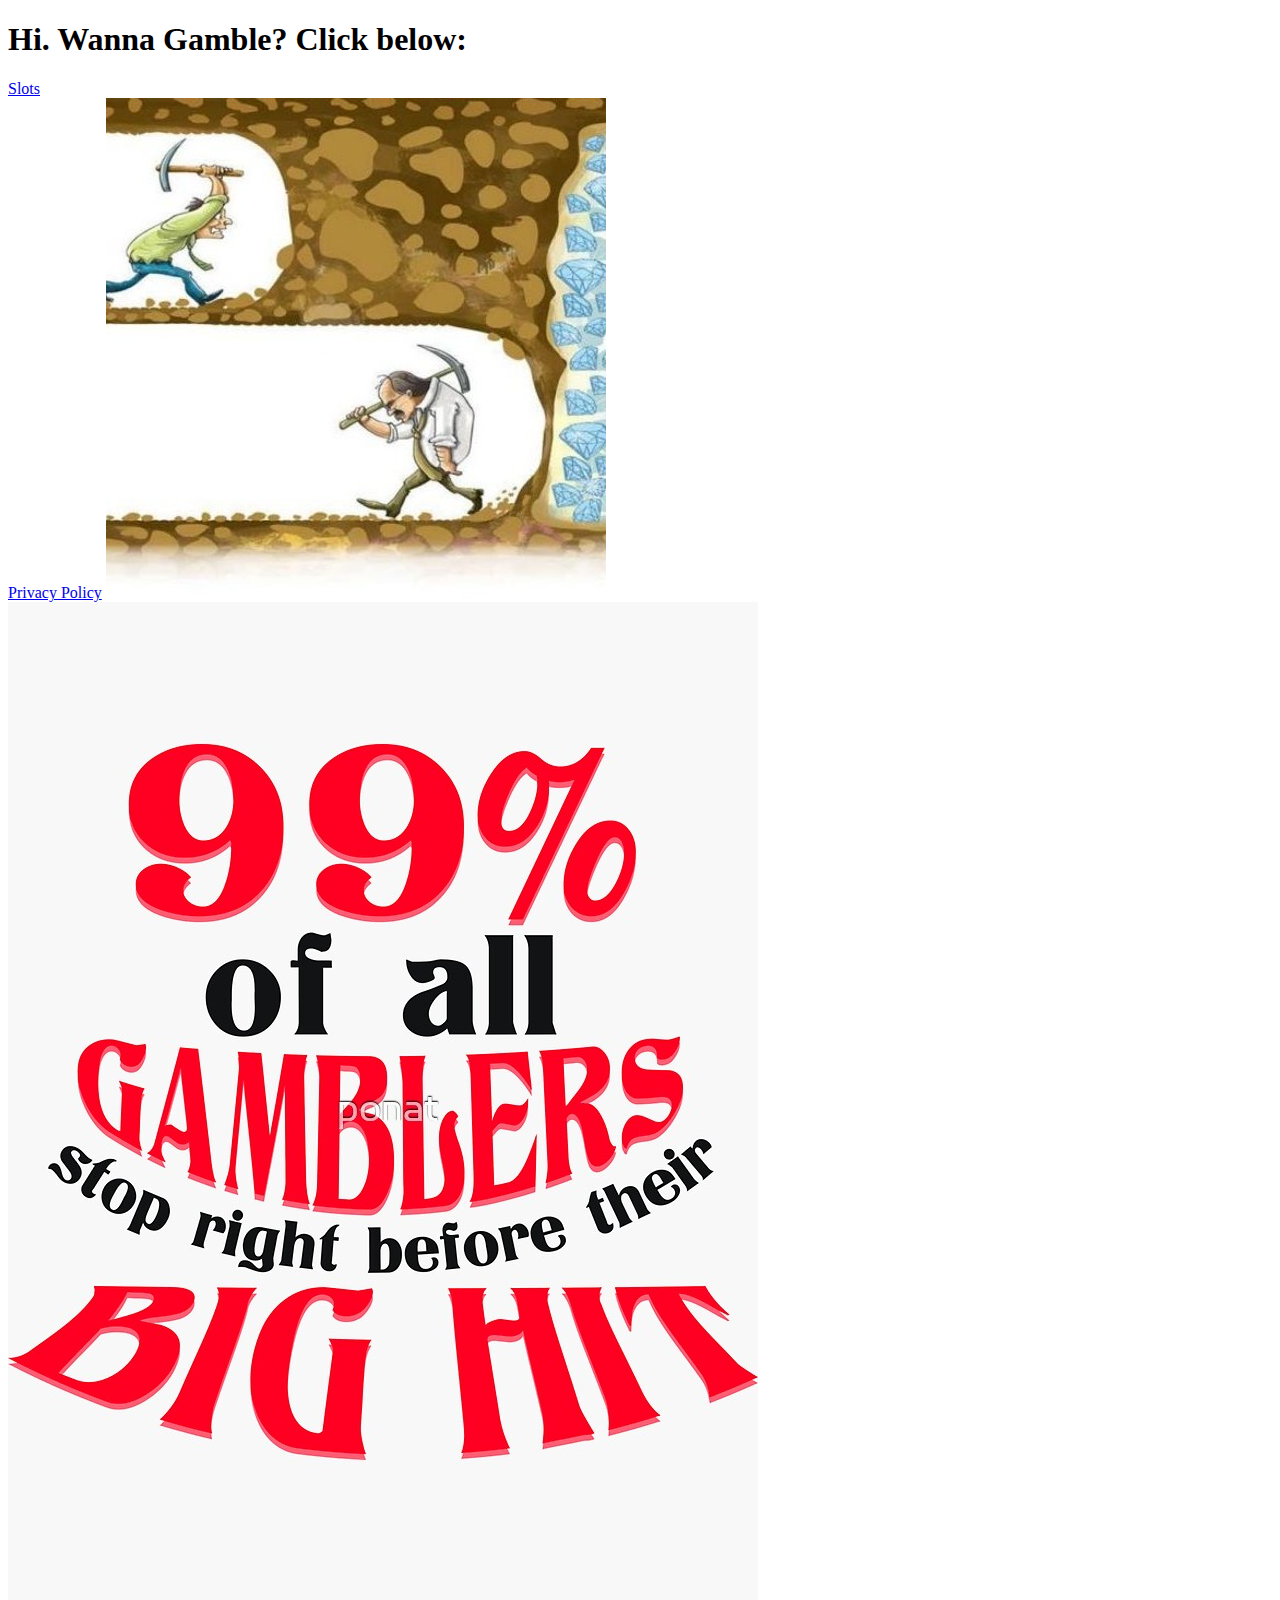
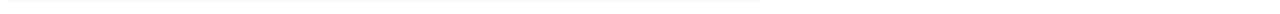
<file: index.html>
<!DOCTYPE html>
<html lang="en">

<head>
    <link rel="stylesheet" href="index.css">
    <meta charset="UTF-8">
    <meta name="viewport" content="width=device-width, initial-scale=1.0">
    <title>Slot Machine Homepage</title>
</head>

<body>
    <h1> Hi. Wanna Gamble? Click below:</h1>
    <a class="slotsLink" href="ad.html">Slots</a>
    <br>
    <a class="privacyLink" href="PrivacyPolicy.html">Privacy Policy</a>
    <img src="img/illegal-image.jpg" alt="people mining but the point is you should gamble">
    <img src="img/illegal-sticker.jpg" alt="a sticker that says you should gamble">
</body>

</html>
</file>
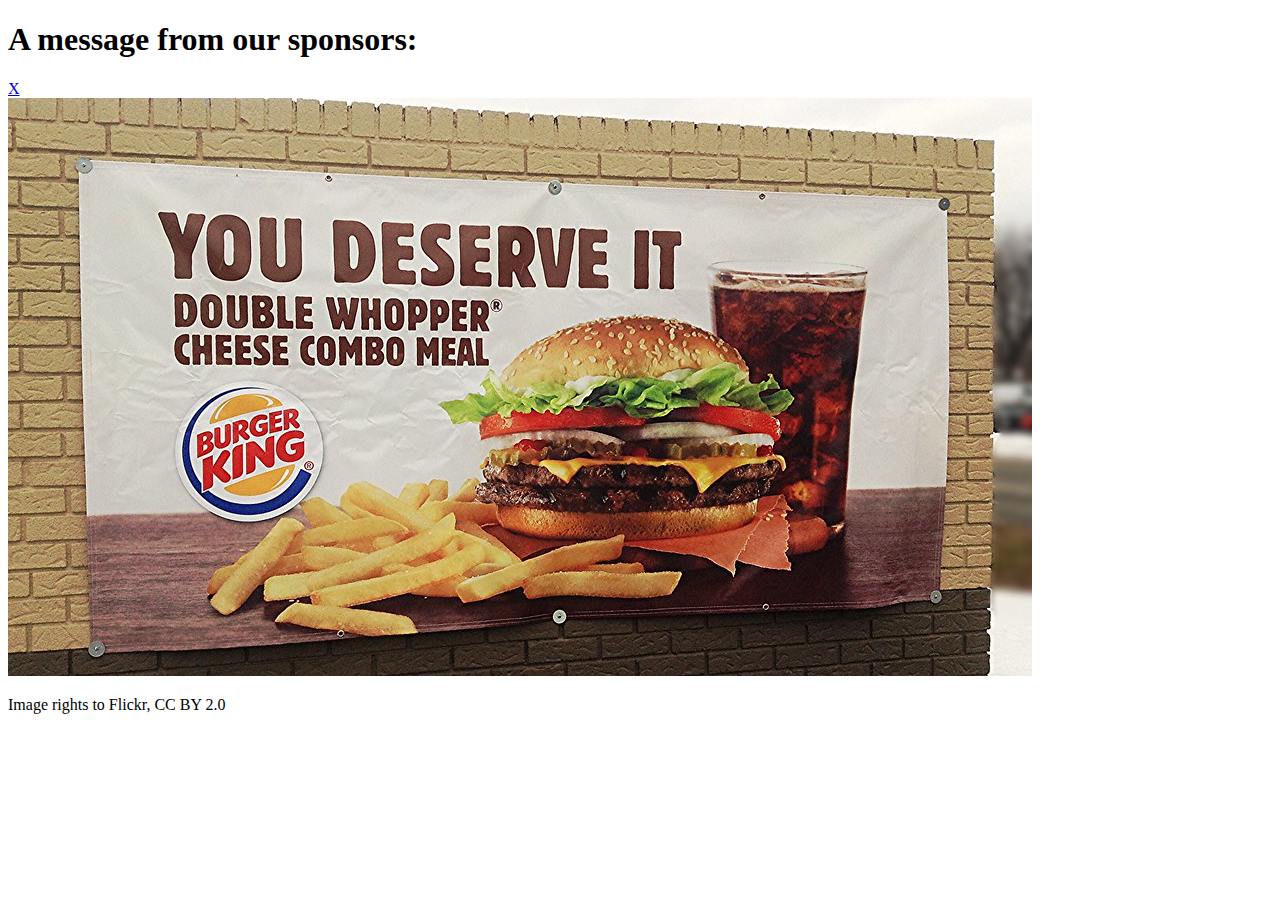
<file: ad.html>
<!DOCTYPE html>
<html lang="en">

<head>
    <meta charset="UTF-8">
    <meta name="viewport" content="width=device-width, initial-scale=1.0">
    <title>Ad</title>
</head>

<body>
    <h1> A message from our sponsors:</h1>
    <a class="x" href="slots.html">X</a>
    <br>
    <img src="img/burger-king.jpg" alt="a poster with a whopper">
    <p class="disclaimer">Image rights to Flickr, CC BY 2.0</p> 
</body>

</html>
</file>
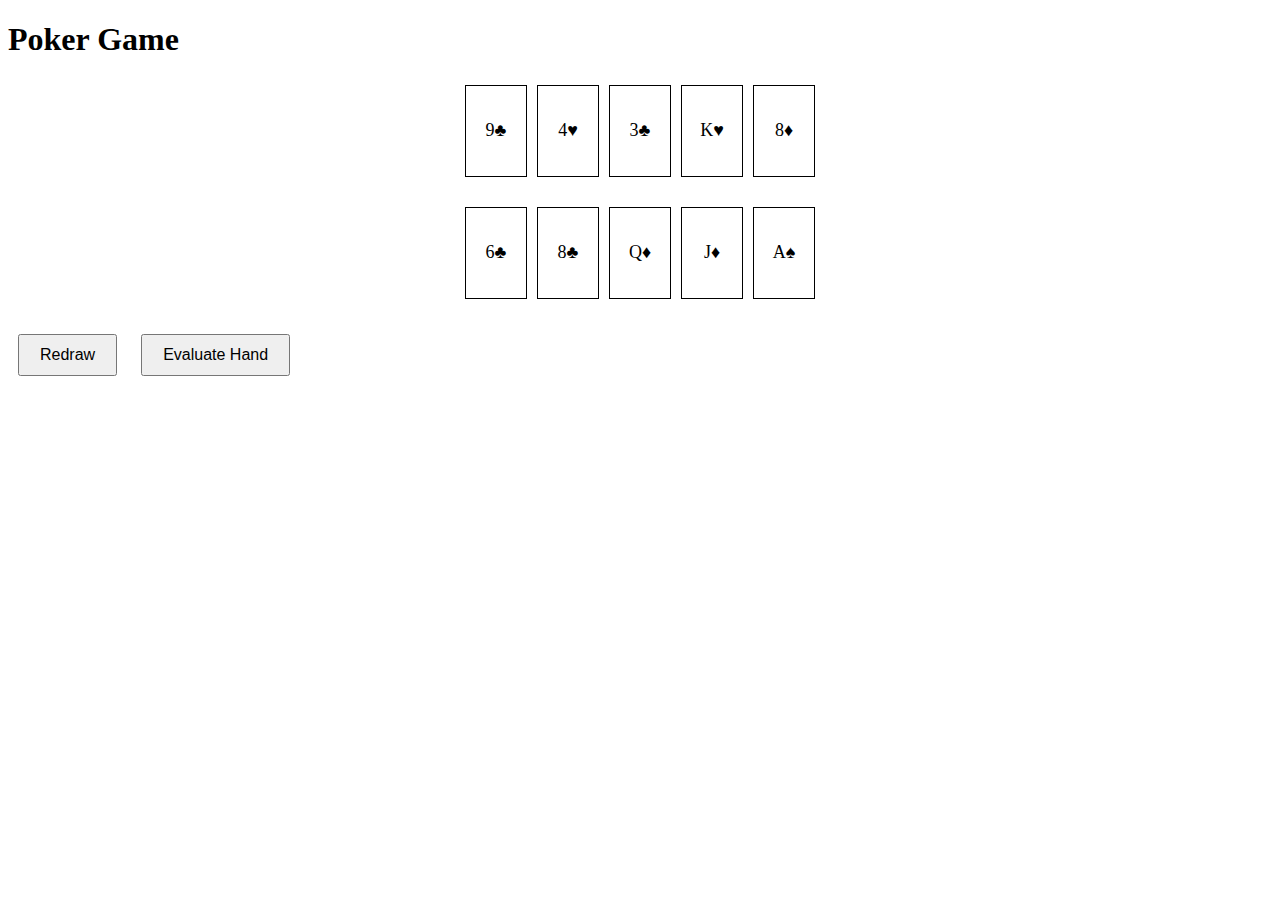
<file: poker.html>
<!DOCTYPE html>
<html lang="en">
<head>
  <meta charset="UTF-8">
  <meta name="viewport" content="width=device-width, initial-scale=1.0">
  <title>Poker Game</title>
  <style>
    .card {
      width: 60px;
      height: 90px;
      border: 1px solid black;
      margin: 5px;
      display: flex;
      align-items: center;
      justify-content: center;
      font-size: 18px;
      cursor: pointer;
    }
    .card.held {
      border: 2px solid green;
    }
    button {
      margin: 10px;
      padding: 10px 20px;
      font-size: 16px;
      cursor: pointer;
    }
    #playerHandContainer, #dealerHandContainer {
      display: flex;
      justify-content: center;
      margin: 20px;
    }
  </style>
</head>
<body>
  <h1>Poker Game</h1>
  <div id="dealerHandContainer">
    <h2>Dealer's Hand</h2>
  </div>
  <div id="playerHandContainer">
    <h2>Player's Hand</h2>
  </div>
  <button id="drawButton">Redraw</button>
  <button id="evaluateButton">Evaluate Hand</button>

  <script src="poker.js"></script>
</body>
</html>
</file>
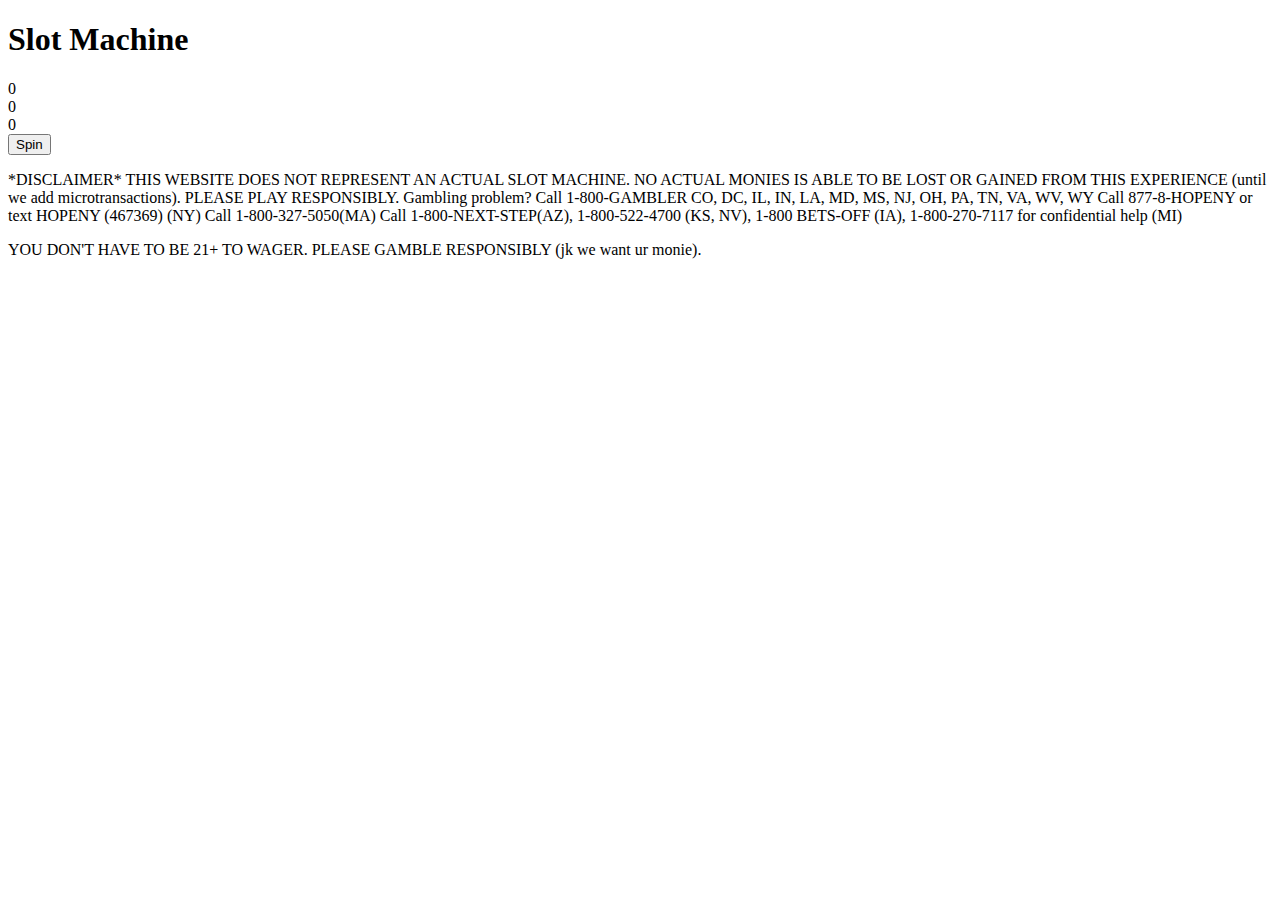
<file: slots.html>
<!DOCTYPE html>
<html lang="en">

<head>
    <link rel="stylesheet" href="index.css">
    <meta charset="UTF-8">
    <meta name="viewport" content="width=device-width, initial-scale=1.0">
    <title>Slot Machine</title>
</head>

<body>
    <h1>Slot Machine</h1>
    <div class="slots">
        <div id="slotValueOne">0</div>
        <div id="slotValueTwo">0</div>
        <div id="slotValueThree">0</div>
    </div>
    <button id="slotButton" onclick="clickSpin()">Spin</button>
    <p class="disclaimer">*DISCLAIMER* THIS WEBSITE DOES NOT REPRESENT AN ACTUAL SLOT MACHINE. NO ACTUAL MONIES IS ABLE
        TO BE LOST OR
        GAINED FROM THIS EXPERIENCE (until we add microtransactions). PLEASE PLAY RESPONSIBLY. Gambling problem? Call
        1-800-GAMBLER CO, DC, IL, IN, LA, MD, MS, NJ, OH, PA, TN, VA, WV, WY Call 877-8-HOPENY or text HOPENY (467369)
        (NY) Call 1-800-327-5050(MA) Call 1-800-NEXT-STEP(AZ), 1-800-522-4700 (KS, NV), 1-800 BETS-OFF (IA),
        1-800-270-7117 for confidential help (MI)
    </p>
    <p>YOU DON'T HAVE TO BE 21+ TO WAGER. PLEASE GAMBLE RESPONSIBLY (jk we want ur monie).</p>
    <audio id="yay" src="sfx/Recording.mp3">
    </audio>

    <script src="slots.js"></script>
</body>

</html>
</file>
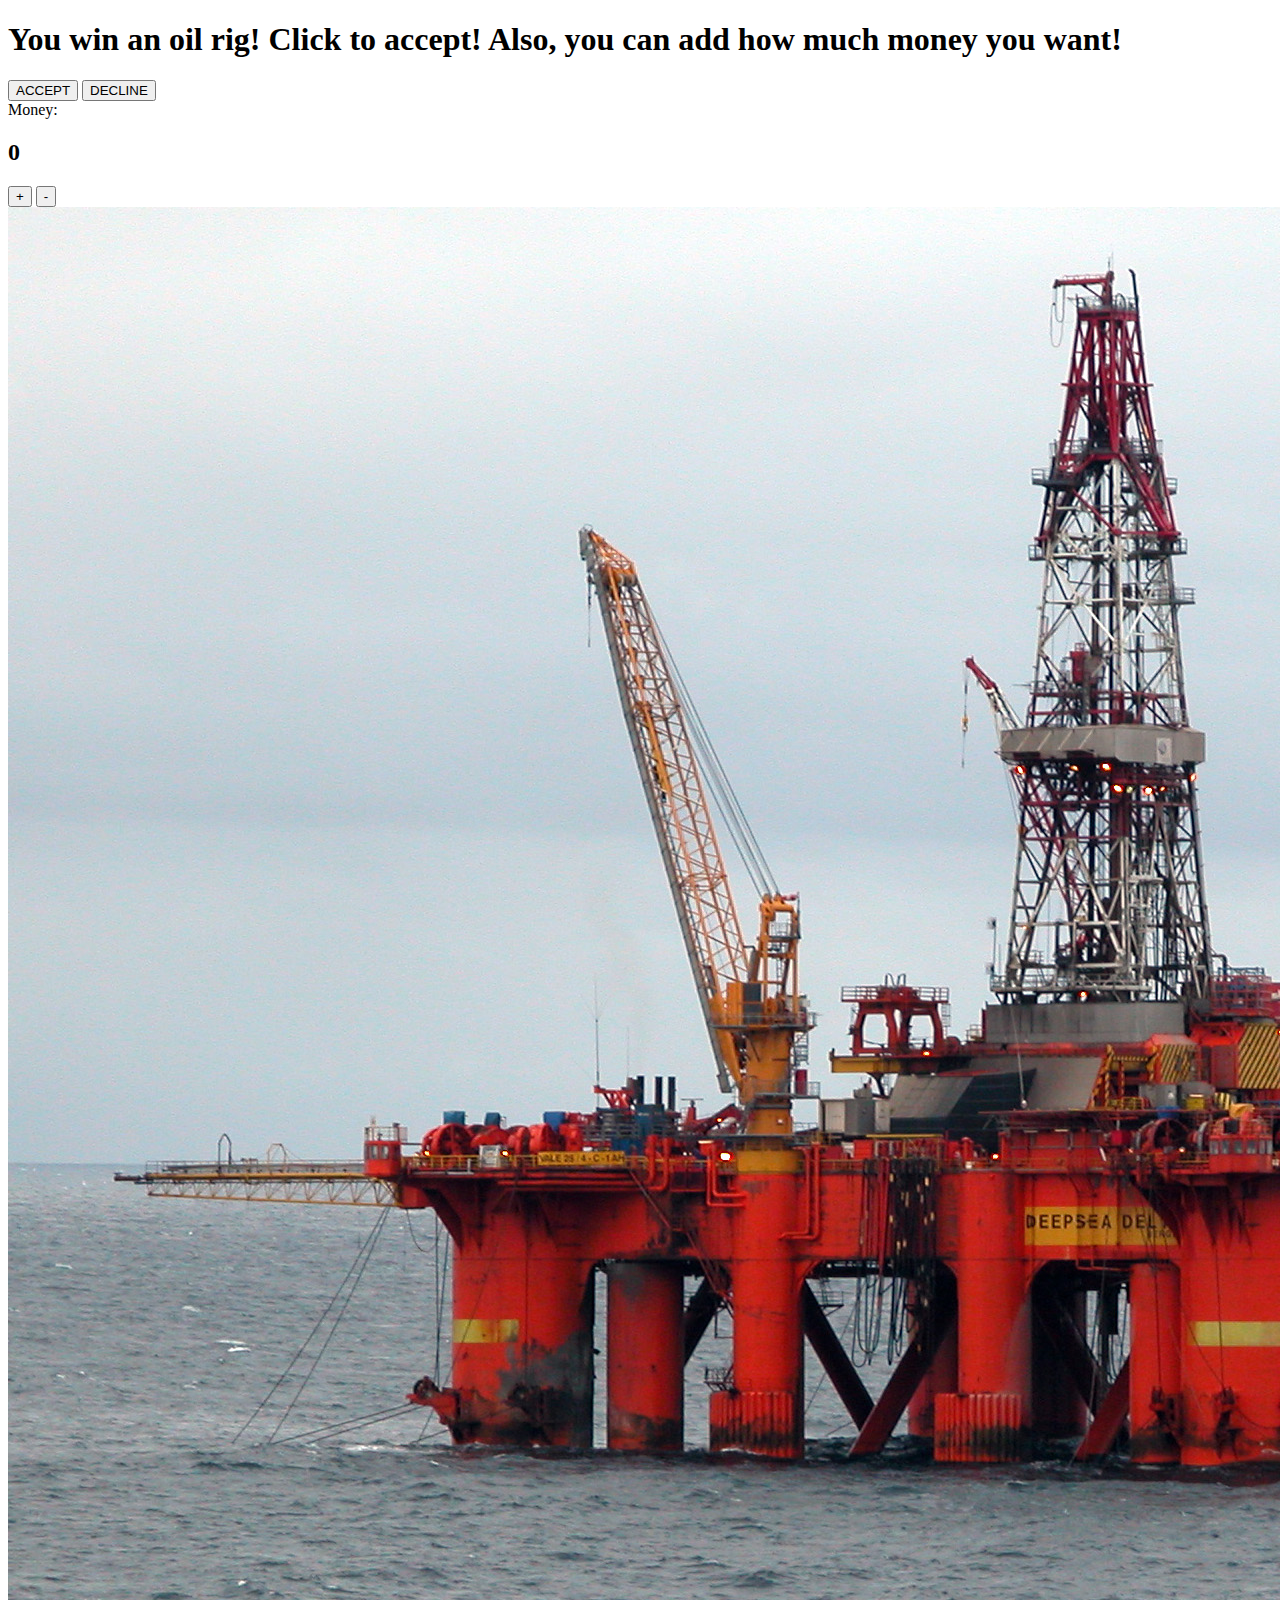
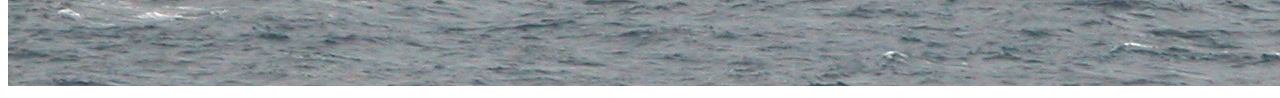
<file: winscreen.html>
<!--Max's code-->
<!DOCTYPE html>
<html lang="en">

<head>
    <meta charset="UTF-8">
    <link rel="stylesheet" href="index.css">
    <meta name="viewport" content="width=device-width, initial-scale=1.0">
    <title >You win an oil rig! Click to add money to your bank account! Then hit accept if you want to proceed or decline to cancel.</title>
</head>

<body>
    <h1>You win an oil rig! Click to accept! Also, you can add how much money you want!</h1>
    <button id="acceptButton"onclick="accepted()">ACCEPT</button>
    <button id="declineButton" onclick="declined()">DECLINE</button>
    <div> Money:</div>
    <h2 id="money">0</h2>
    <button id="addButton" onclick="add()">+</button>
    <button id="subButton"onclick="sub()">-</button>
    <img id="rig" src="img/Oil_platform_in_the_North_Sea.jpg" alt="an oil rig">
<script src="winscreen.js"></script>
</body>
</html>
</file>
<file: index.css>

</file>
